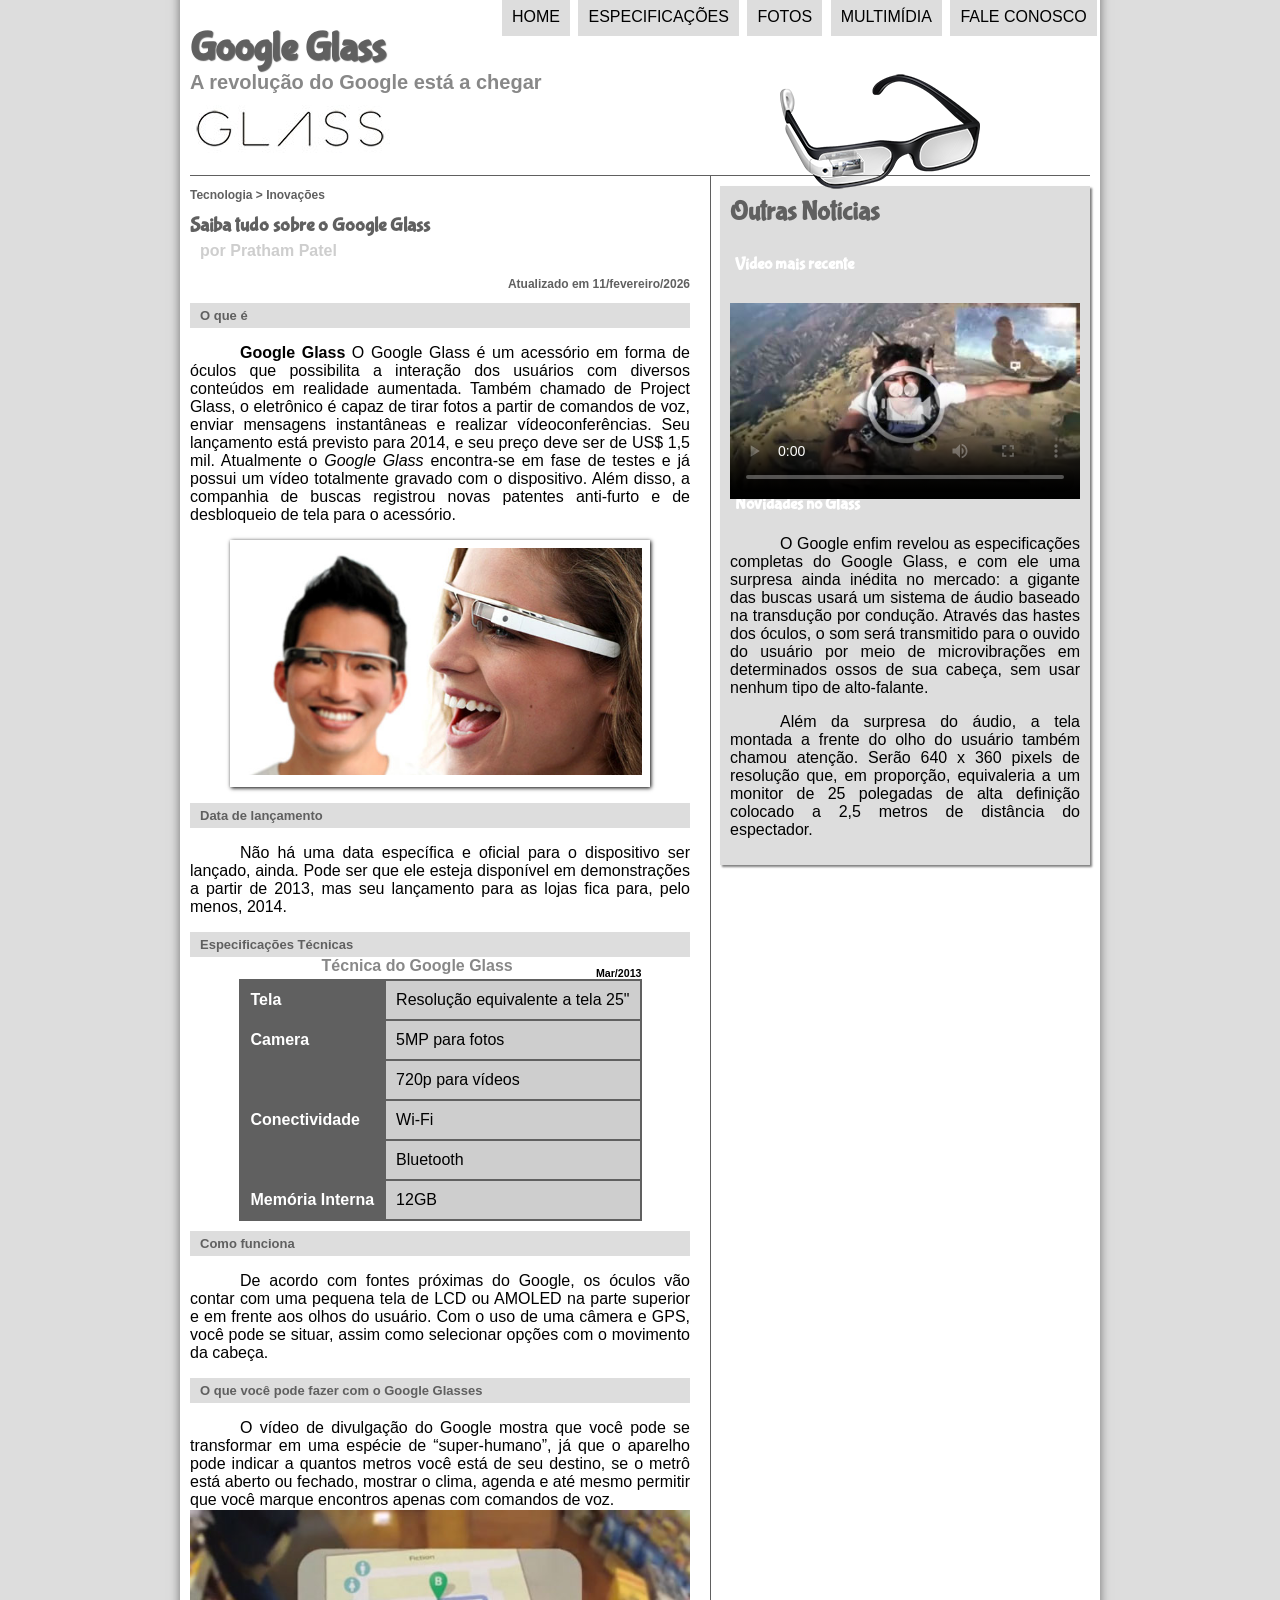
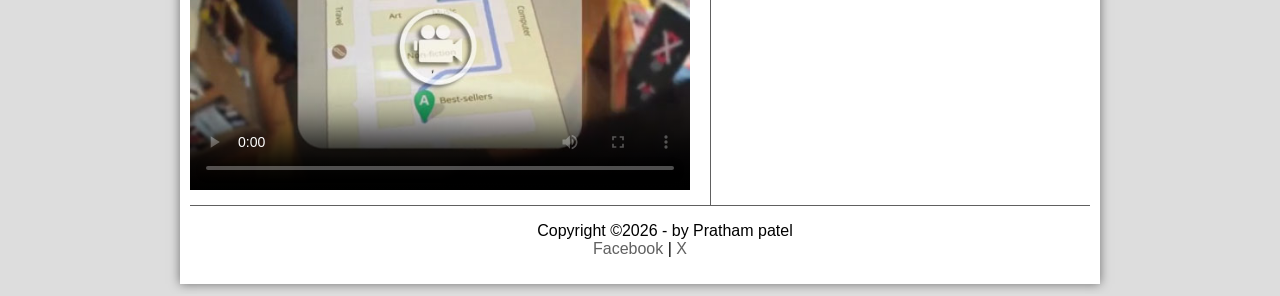
<file: index.html>
<!DOCTYPE html>
<html lang="pt">
<head>
    <meta charset="UTF-8">
    <meta name="viewport" content="width=device-width, initial-scale=1.0">
    <title>Tudo sobre Google Glass</title>
    <link rel="stylesheet" href="_css/estilo.css">
</head>
<script language="javascript" src="_javascript/funcoes.js"></script>

<body>
    <div id="interface">
        <header id="cabecalho">
            <hgroup>
            <h1>Google Glass</h1>
            <h2>A revolução do Google está a chegar<h2>
            </hgroup>
            <img id="icone" src="_imagens/glass-oculos-preto-peq.png" alt="">
            <nav id="menu">
               <h1>Menu Principal</h1>
                <ul>
                    <li onmouseover="mudafoto('_imagens/home.png')" onmouseout="mudafoto('_imagens/glass-oculos-preto-peq.png')"><a href="index.html">Home</a> </li>
                    <li onmouseover="mudafoto('_imagens/especificacoes.png')" onmouseout="mudafoto('_imagens/glass-oculos-preto-peq.png')"><a href="specs.html">Especificações</a></li>
                    <li onmouseover="mudafoto('_imagens/fotos.png')" onmouseout="mudafoto('_imagens/glass-oculos-preto-peq.png')"><a href="fotos.html">Fotos</li>
                    <li onmouseover="mudafoto('_imagens/multimidia.png')" onmouseout="mudafoto('_imagens/glass-oculos-preto-peq.png')"><a href="multimidia.html"></a>Multimídia</li>
                    <li onmouseover="mudafoto('_imagens/contato.png')" onmouseout="mudafoto('_imagens/glass-oculos-preto-peq.png')"><a href="fale-conosco.html"></a>Fale conosco</li>
                </ul>
            </nav>
        </header>
        <section id="corpo">
            <article id="noticia_principal">    
                <header id="cabecalho-artigo">
                    <hgroup>
                        <h3>Tecnologia > Inovações</h3>
                        <h1>Saiba tudo sobre o Google Glass</h1>
                        <h2>por Pratham Patel </h2>
                        <h3 class="direito">Atualizado em 11/fevereiro/2026</h3>
                    </hgroup>
                </header>
            <h2> O que é </h2>
            <p> <span style="font-weight: 900;"> Google Glass</span> O Google Glass é um acessório em forma de óculos que possibilita a interação dos usuários com diversos conteúdos em realidade aumentada. Também chamado de <a href="http://www.google.com/glass/photography/" target="_blank"></a> Project Glass, o eletrônico é capaz de tirar fotos a partir de comandos de voz, enviar mensagens instantâneas e realizar vídeoconferências. Seu lançamento está previsto para 2014, e seu preço deve ser de US$ 1,5 mil. Atualmente o <em>Google Glass       </em>encontra-se em fase de testes e já possui um vídeo totalmente gravado com o dispositivo. Além disso, a companhia de buscas registrou novas patentes anti-furto e de desbloqueio de tela para o acessório.</p>
                <figure class="foto-legenda">
                    <img src="_imagens/glass-quadro-homem-mulher.jpg" alt="">
                    <figcaption>
                        <h3>Google Glass</h3>
                        <p> Uma nova maneira de ver o mundo</p>
                    </figcaption>
            </figure>    
            <h2> Data de lançamento </h2>
            <p>Não há uma data específica e oficial para o dispositivo ser lançado, ainda. Pode ser que ele esteja disponível em demonstrações a partir de 2013, mas seu lançamento para as lojas fica para, pelo menos, 2014.</p>

            <h2>Especificações Técnicas</h2>
            <table id="tabela_espec"> 
                <caption> Técnica do Google Glass <span>Mar/2013</span></caption>
                <tr><td class="ce">Tela</td><td class="cd">Resolução equivalente a tela 25"</td></tr>
                <tr><td rowspan="2" class="ce">Camera</td><td class="cd">5MP para fotos</td></tr>
                <tr><td class="cd">720p para vídeos</td></tr>
                <tr><td rowspan="2" class="ce">Conectividade</td><td class="cd">Wi-Fi</td></tr>
                <tr><td class="cd">Bluetooth</td></tr>
                <tr><td class="ce">Memória Interna</td><td class="cd">12GB</td></tr>
            </table>

            <h2>Como funciona</h2>
            <p>De acordo com fontes próximas do Google, os óculos vão contar com uma pequena tela de LCD ou AMOLED na parte superior e em frente aos olhos do usuário. Com o uso de uma câmera e GPS, você pode se situar, assim como selecionar opções com o movimento da cabeça.</p>

            <h2>O que você pode fazer com o Google Glasses</h2>
            <p>O vídeo de divulgação do Google mostra que você pode se transformar em uma espécie de “super-humano”, já que o aparelho pode indicar a quantos metros você está de seu destino, se o metrô está aberto ou fechado, mostrar o clima, agenda e até mesmo permitir que você marque encontros apenas com comandos de voz.</p>
            
            <video poster="_imagens/video-mini01.jpg" controls="controls" id="video1">
                <source scr="_media/how-it-feels.mp4" type="video/mp4">
            </video>
            </article>
        </section>
        <aside id="lateral">
            <h1>Outras Notícias</h1>
            <h2>Vídeo mais recente</h2>

            <video controls="controls" id="video2" poster="_imagens/video-mini02.jpg">
                <source scr="_media/one-day.mp4" type="video/mp4"> 
            </video>

            <h2>Novidades no Glass</h2>
            <p>O Google enfim revelou as especificações completas do Google Glass, e com ele uma surpresa ainda inédita no mercado: a gigante das buscas usará um sistema de áudio baseado na transdução por condução. Através das hastes dos óculos, o som será transmitido para o ouvido do usuário por meio de microvibrações em determinados ossos de sua cabeça, sem usar nenhum tipo de alto-falante.</p>

            <p>Além da surpresa do áudio, a tela montada a frente do olho do usuário também chamou atenção. Serão 640 x 360 pixels de resolução que, em proporção, equivaleria a um monitor de 25 polegadas de alta definição colocado a 2,5 metros de distância do espectador.</p>
        </aside>
        
        <footer id="rodape">
            <p> Copyright &copy;2026 - by Pratham patel <br>
            <a href="https://facebook.com"> Facebook</a> |  <a href="https://x.com">X</a>
            </p>
        </footer>
    </div>
</body>
</html>
</file>
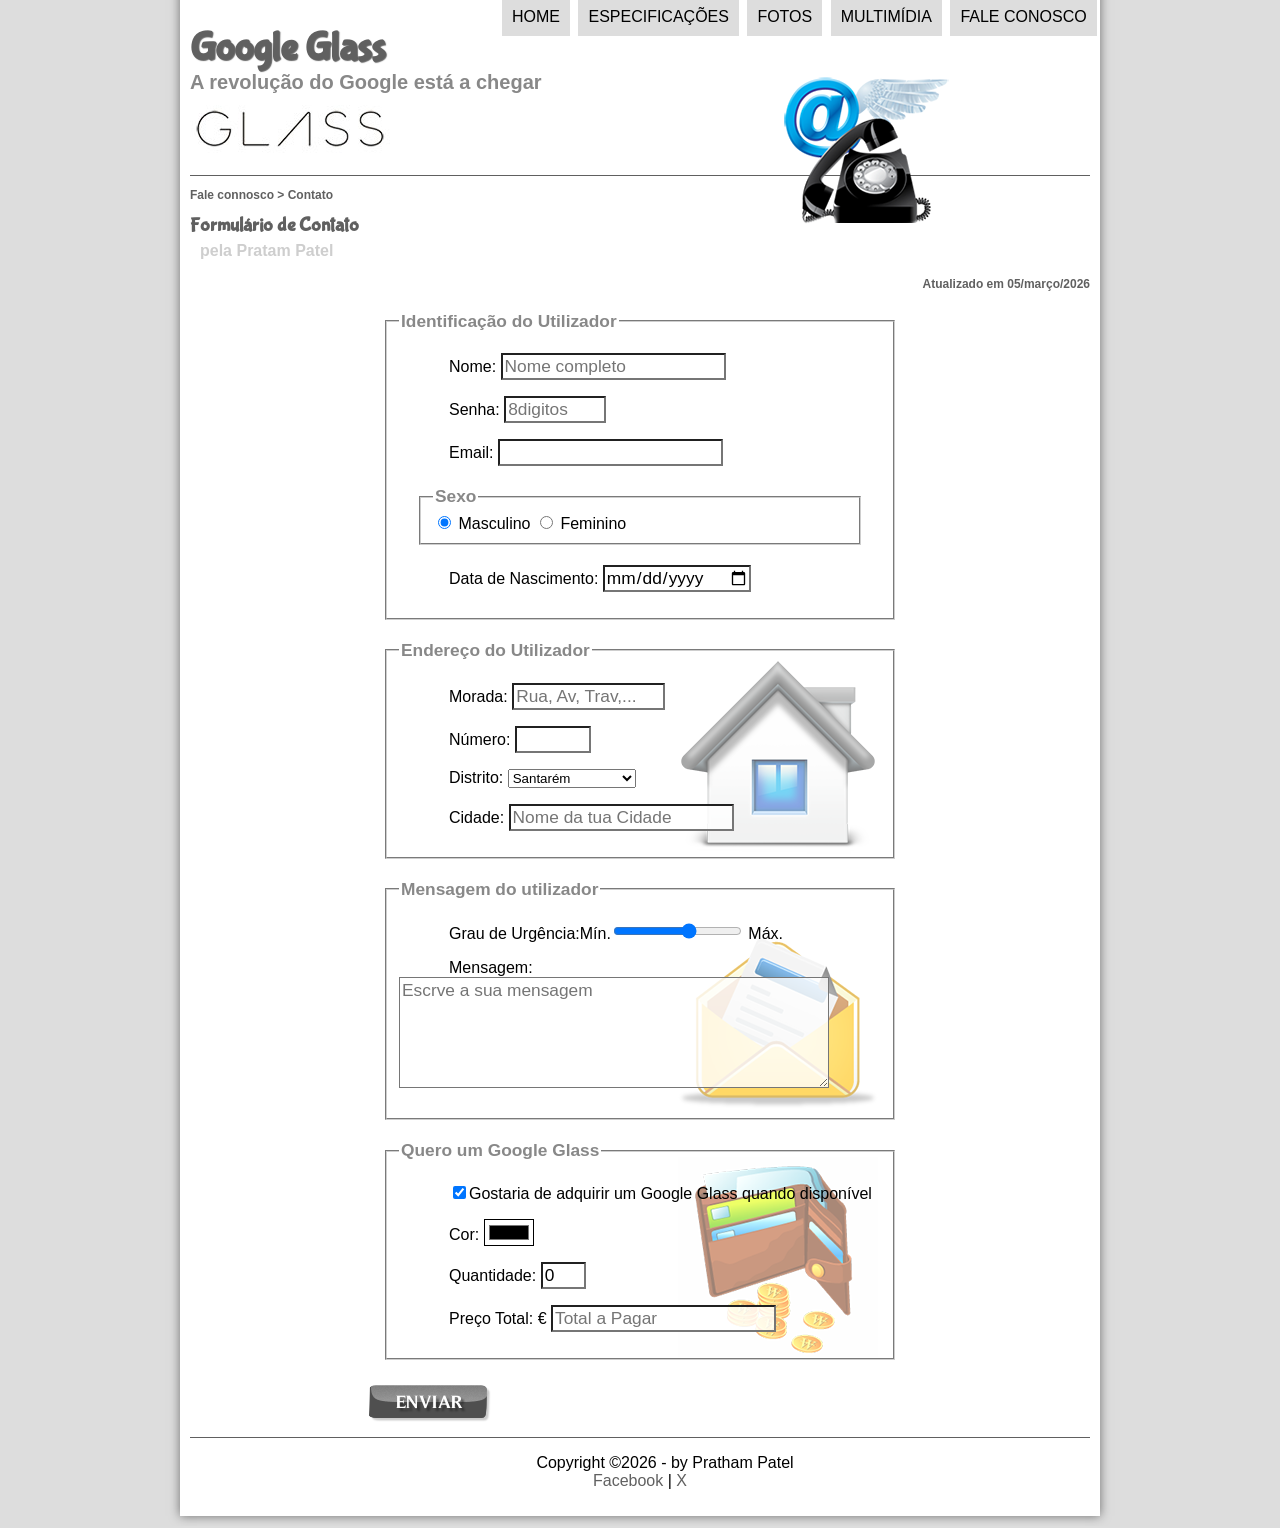
<file: fale-conosco.html>
<!DOCTYPE html>
<html lang="pt">
<head>
    <meta charset="UTF-8">
    <meta name="viewport" content="width=device-width, initial-scale=1.0">
    <title>Fale Connosco</title>
    <link rel="stylesheet" href="_css/estilo.css">
    <link rel="stylesheet" href="_css/form.css">
   
</head>
<script language="javascript" src="_javascript/funcoes.js"></script>
<script>
    function calc_total() {
        var qtd = parsInt(document.getElementById('iQtd').value);
        tot = qtd * 250;
        document.getElementById('iTot').value = tot;
    }
</script>
<body>
    <div id="interface">
         <header id="cabecalho">
             <hgroup>
                  <h1>Google Glass</h1>
                  <h2>A revolução do Google está a chegar</h2>
             </hgroup>
             <img id="icone" src="_imagens/contato.png" alt="">
              <nav id="menu">
                  <h1>Menu Principal</h1>
                  <ul>
                      <li onmouseover="mudafoto('_imagens/home.png')" onmouseout="mudafoto('_imagens/contato.png')"> <a href="index.html">Home</a></li>
                      <li onmouseover="mudafoto('_imagens/especificacoes.png')" onmouseout="mudafoto('_imagens/contato.png')"> <a href="specs.html">Especificações</a></li>
                      <li onmouseover="mudafoto('_imagens/fotos.png')" onmouseout="mudafoto('_imagens/contato.png')"> <a href="fotos.html">Fotos</a></li>
                      <li onmouseover="mudafoto('_imagens/multimidia.png')" onmouseout="mudafoto('_imagens/contato.png')"> <a href="multimidia.html">Multimídia</a></li>
                      <li onmouseover="mudafoto('_imagens/contato.png')" onmouseout="mudafoto('_imagens/contato.png')"> <a href="fale-conosco.html">Fale conosco</a></li>
                  </ul>
              </nav>
 
           </header>
           <section id="corpo-full">
               <article id="noticia_principal">
                    <header id="cabecalho-artigo">
                        <hgroup>
                            <h3>Fale connosco > Contato</h3>
                            <h1>Formulário de Contato</h1>
                            <h2>pela Pratam Patel</h2>
                            <h3 class="direito">Atualizado em 05/março/2026</h3>
                        </hgroup>
                    </header>
 
                    <form method="post" id="fContato" action="malito:micah365diasgmail.com" oninput="calc_total();">
                        <fieldset id="utilizador">
                            <legend>Identificação do Utilizador</legend>
                            <p><label for="inome">Nome: </label> <input type="text" name="tNome" id="iNome" size="20" maxlength="30" placeholder="Nome completo"></p>
                            <p><label for="isenha">Senha: </label> <input type="password" name="tSenha" id="iSenha" size="8" maxlength="8" placeholder="8digitos"></p>
                            <p><label for="iEmail">Email: </label> <input type="email" name="tEmail" id="iEmail" size="20" maxlength="40"></p>
                            <fieldset id="isexo">
                                <legend>Sexo</legend>
                                    <input type="radio" name="tSexo" id="iMasc" checked/> <label for="iMasc">Masculino</label>
                                    <input type="radio" name="tSexo" id="iFem" /> <label for="iFem">Feminino</label>
                            </fieldset>
                            <p>Data de Nascimento: <input type="date" name="tData" id="iData"></p>
                        </fieldset>
                   
                        <fieldset id="iEndereco">
                            <legend>Endereço do Utilizador</legend>
                                 <p><label for="iRua">Morada: </label> <input type="text" name="tRua" id="iRua" size="13" maxlength="80" placeholder="Rua, Av, Trav,..."></p>
                                 <p><label for="iNum">Número: </label><input type="number" name="tNum" id="iNum" min="0" max="9999"></p>
                                 <p><label for="iDist">Distrito: </label><select name="tDist" id="iDist">
                                    <optgroup label="Região Centro">
                                        <option value="Avr">Aveiro</option>
                                        <option value="Grd">Guarda</option>
                                        <option value="Cbr">Coimbra</option>
                                        <option value="CB">Castelo Branco</option>
                                        <option value="Lra">Leiria</option>
                                    </optgroup>
                                    <optgroup label="Região de Lisboa e Vale do Tejo">
                                        <option value="Lba">Lisboa</option>
                                        <option value="Str" selected>Santarém</option>
                                        <option value="Stb">Setúbal</option>
                                    </optgroup>
                                 </select></p>
                                 <p><label for="iCid">Cidade: </label> <input type="text" name="tCid" id="iCid" maxLength="40" size="20" placeholder="Nome da tua Cidade" list="cidades"></p>
                                 <datalist id="cidades">
                                    <option value="Almeirim"></option>
                                    <option value="Fazendas de Almeirim"></option>
                                    <option value="Benfica do Ribatejo"></option>
                                    <option value="Raposa"></option>
                                    <option value="Alpiarça"></option>
                                 </datalist>
                            </fieldset>
                            <fieldset id="iMensagem">
                                <legend>Mensagem do utilizador</legend>
                                <p><label for="iUrge">Grau de Urgência:</label>Mín.<input type="range" name="tUrg" min="0" max="10" step="2"> Máx.</p>
 
                                <p><label for="iMsg">Mensagem:</label><textarea name="tMsg" id="iMsg" cols="40" rows="5" placeholder="Escrve a sua mensagem"></textarea></p>
                            </fieldset>
                            <fieldset id="iPedido">
                                <legend>Quero um Google Glass</legend>
                                <p><input type="checkbox" name="tPed" id="iPed" checked><label for="iPed">Gostaria de adquirir um Google Glass quando disponível</label></p>
                                <p><label for="iCor">Cor: </label><input type="color" name="tCor" id="iCor" id="iCor" value="0000FF"></p>
                                <p><label for="iQtd">Quantidade: </label><input type="number" name="tQtd" id="iQtd" min="0" max="5" value="0"></p>
                                <p><label for="iTot">Preço Total: € </label><input type="text" name="tTot" id="iTot" placeholder="Total a Pagar" readonly></p>
                            </fieldset>
                            <input type="image" name="tEnviar" src="_imagens/botao-enviar.png">
                    </form>
               </article>
           </section>
 
<footer id="rodape">
            <p>Copyright &copy;2026 - by Pratham Patel <br>
            <a href="https://facebook.com">Facebook</a> | <a href="https://x.com">X</a></p>
           
        </footer>
    </div>
</body>
</html>
</file>
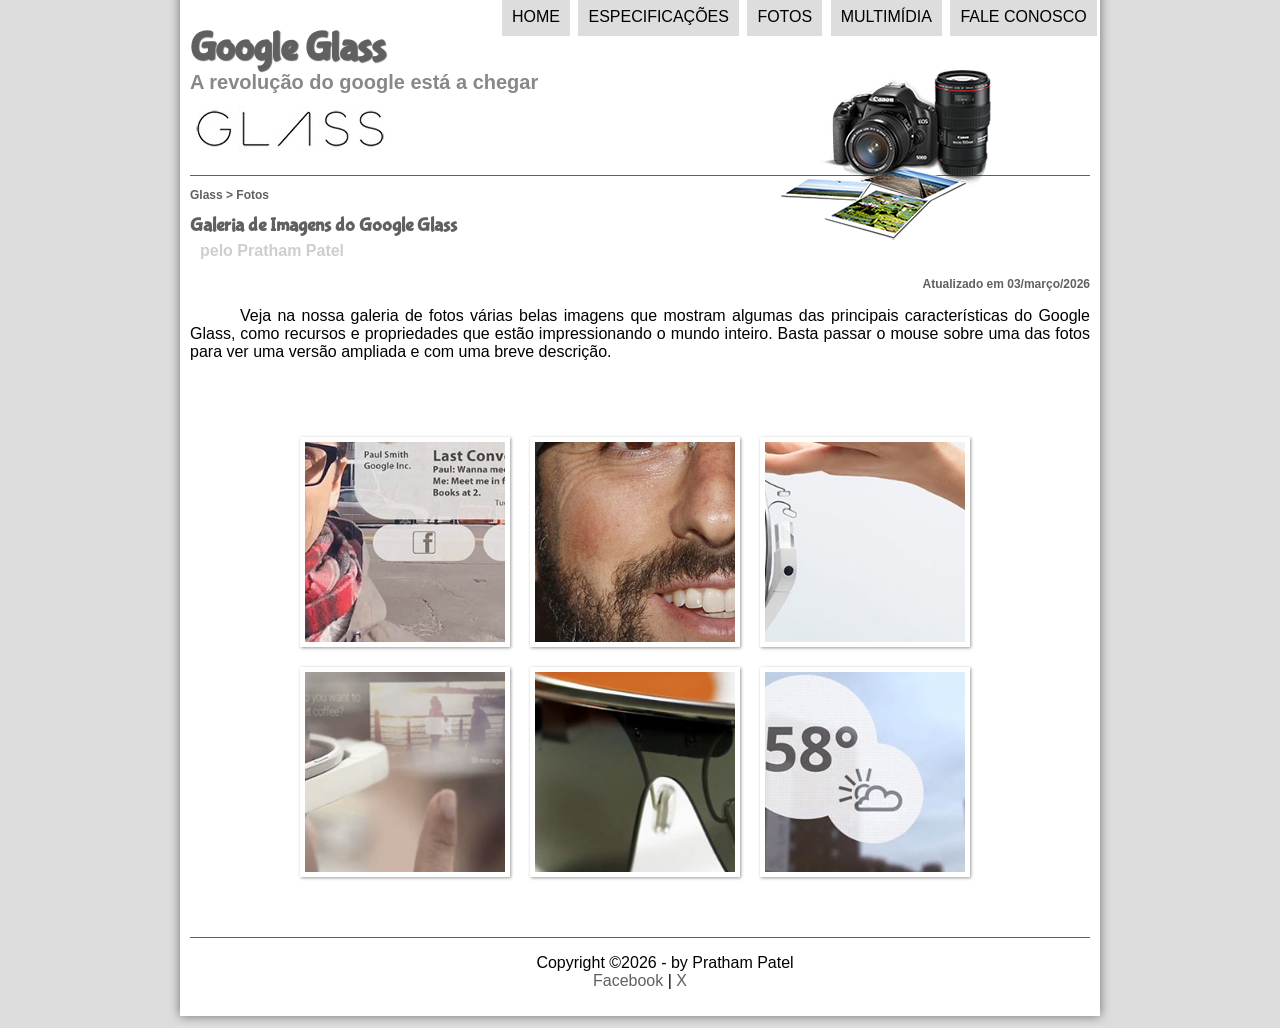
<file: fotos.html>
<!DOCTYPE html>
<html lang="pt">
<head>
    <meta charset="UTF-8">
    <meta name="viewport" content="width=device-width, initial-scale=1.0">
    <title>Fotos</title>
    <link rel="stylesheet" href="_css/estilo.css">
    <link rel="stylesheet" href="_css/fotos.css">
</head>
<script language="javascript" src="_javascript/funcoes.js"></script>
<body>
    <div id="interface">
         <header id="cabecalho">
             <hgroup>
                  <h1>Google Glass</h1>
                  <h2>A revolução do google está a chegar</h2>
             </hgroup>
             <img id="icone" src="_imagens/fotos.png" alt="">
              <nav id="menu">
                  <h1>Menu Principal</h1>
                  <ul>
                      <li onmouseover="mudafoto('_imagens/home.png')" onmouseout="mudafoto('_imagens/glass-oculos-preto-peq.png')"> <a href="index.html">Home</a></li>
                      <li onmouseover="mudafoto('_imagens/especificacoes.png')" onmouseout="mudafoto('_imagens/glass-oculos-preto-peq.png')"> <a href="specs.html">Especificações</a></li>
                      <li onmouseover="mudafoto('_imagens/fotos.png')" onmouseout="mudafoto('_imagens/glass-oculos-preto-peq.png')"> <a href="fotos.html">Fotos</a></li>
                      <li onmouseover="mudafoto('_imagens/multimidia.png')" onmouseout="mudafoto('_imagens/glass-oculos-preto-peq.png')"> <a href="multimidia.html">Multimídia</a></li>
                      <li onmouseover="mudafoto('_imagens/contato.png')" onmouseout="mudafoto('_imagens/glass-oculos-preto-peq.png')"> <a href="fale-conosco.html">Fale conosco</a></li>
                  </ul>
              </nav>
 
           </header>
           <section id="corpo-full">
               <article id="noticia_principal">
                    <header id="cabecalho-artigo">
                        <hgroup>
                            <h3>Glass > Fotos</h3>
                            <h1>Galeria de Imagens do Google Glass</h1>
                            <h2>pelo Pratham Patel</h2>
                            <h3 class="direito">Atualizado em 03/março/2026</h3>
                        </hgroup>
                    </header>
                   
                    <p>Veja na nossa galeria de fotos várias belas imagens que mostram algumas das principais características do Google Glass, como recursos e propriedades que estão impressionando o mundo inteiro. Basta passar o mouse sobre uma das fotos para ver uma versão ampliada e com uma breve descrição.</p>
 
                    <ul id="album-fotos">
                        <li id="foto01"><span>- Agenda e lembretes</span></li>
                        <li id="foto02"><span>- Sergey Brin usando o Glass</span></li>
                        <li id="foto03"><span>- Leve e compacto</span></li>
                        <li id="foto04"><span>- Sensação de uma tela de 50"</span></li>
                        <li id="foto05"><span>- Vários tipos de lente</span></li>
                        <li id="foto06"><span>- Informações importantes</span></li>
                        </ul>
                    </article>
           </section>
           <footer id="rodape">
                <p>Copyright &copy;2026 - by Pratham Patel <br>
                <a href="https://facebook.com">Facebook</a> | <a href="https://x.com">X</a></p>
                </footer>
            </div>
</body>
</html>
</file>
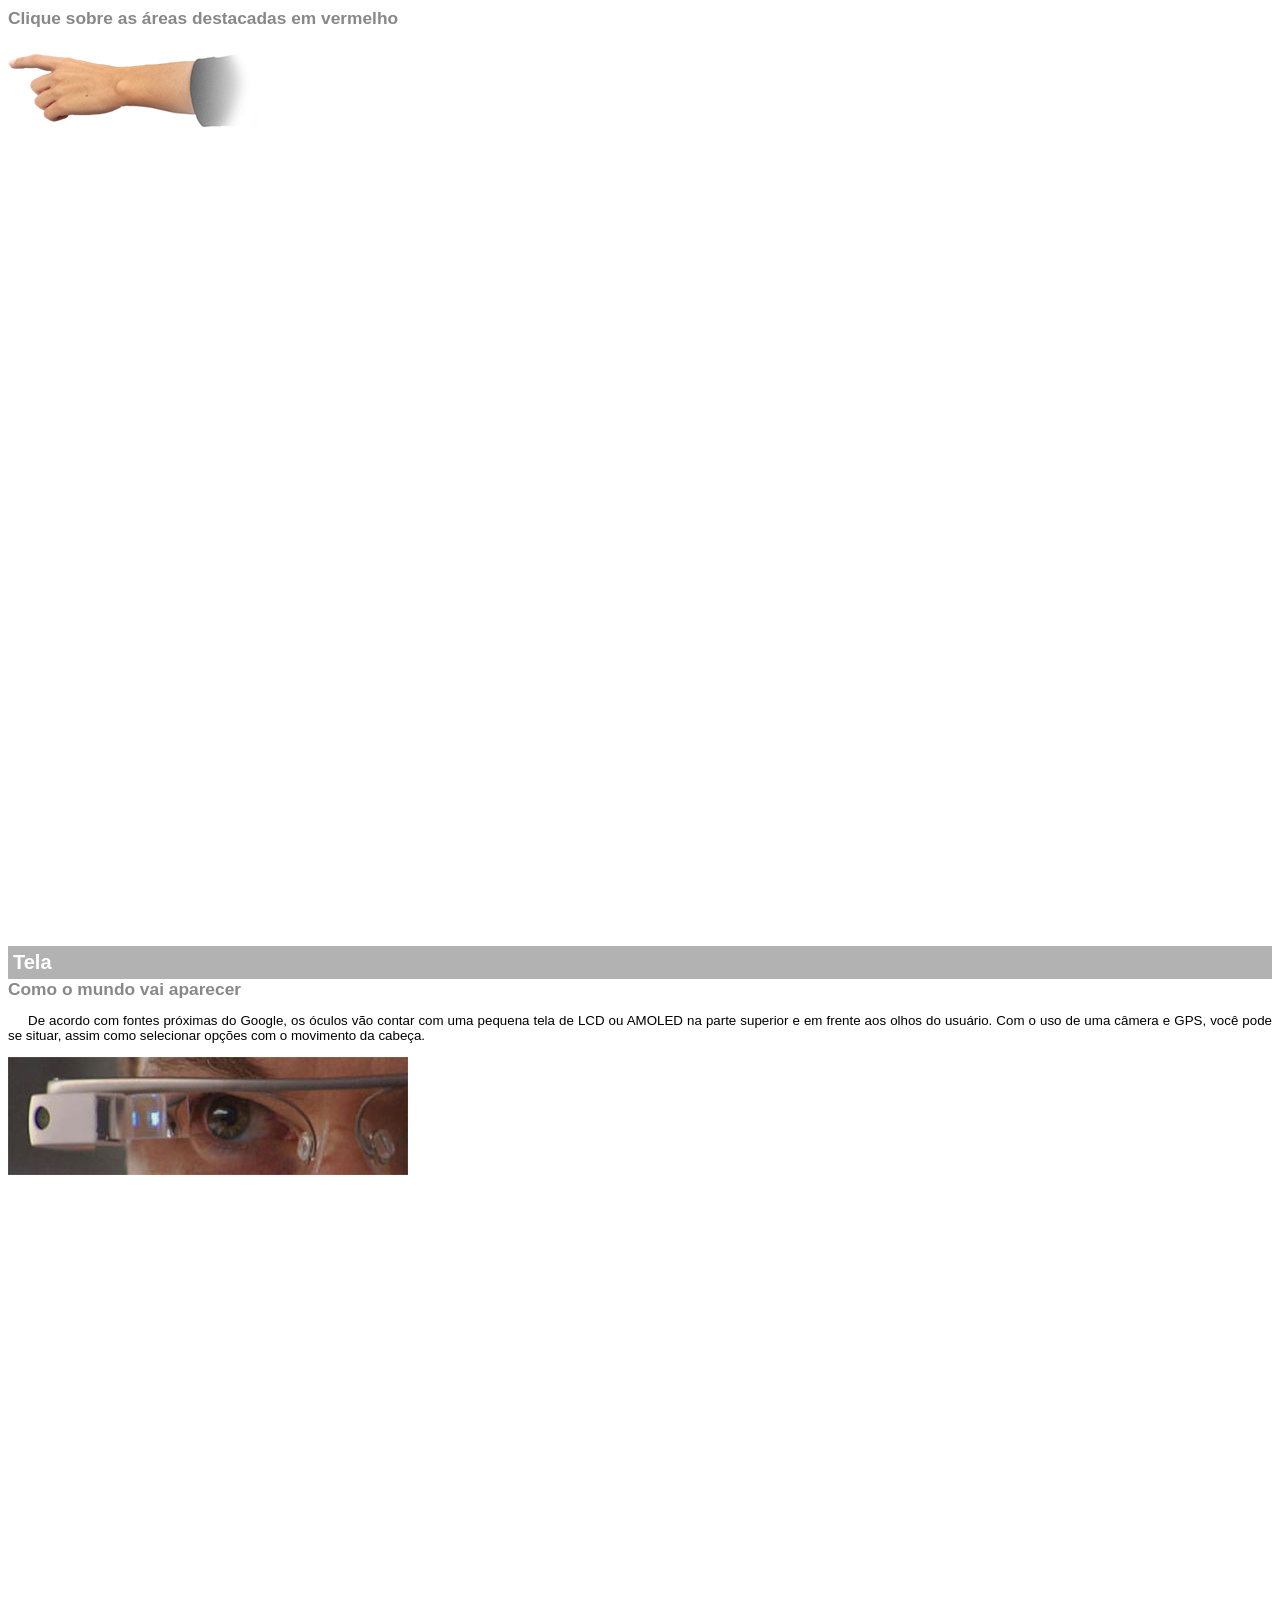
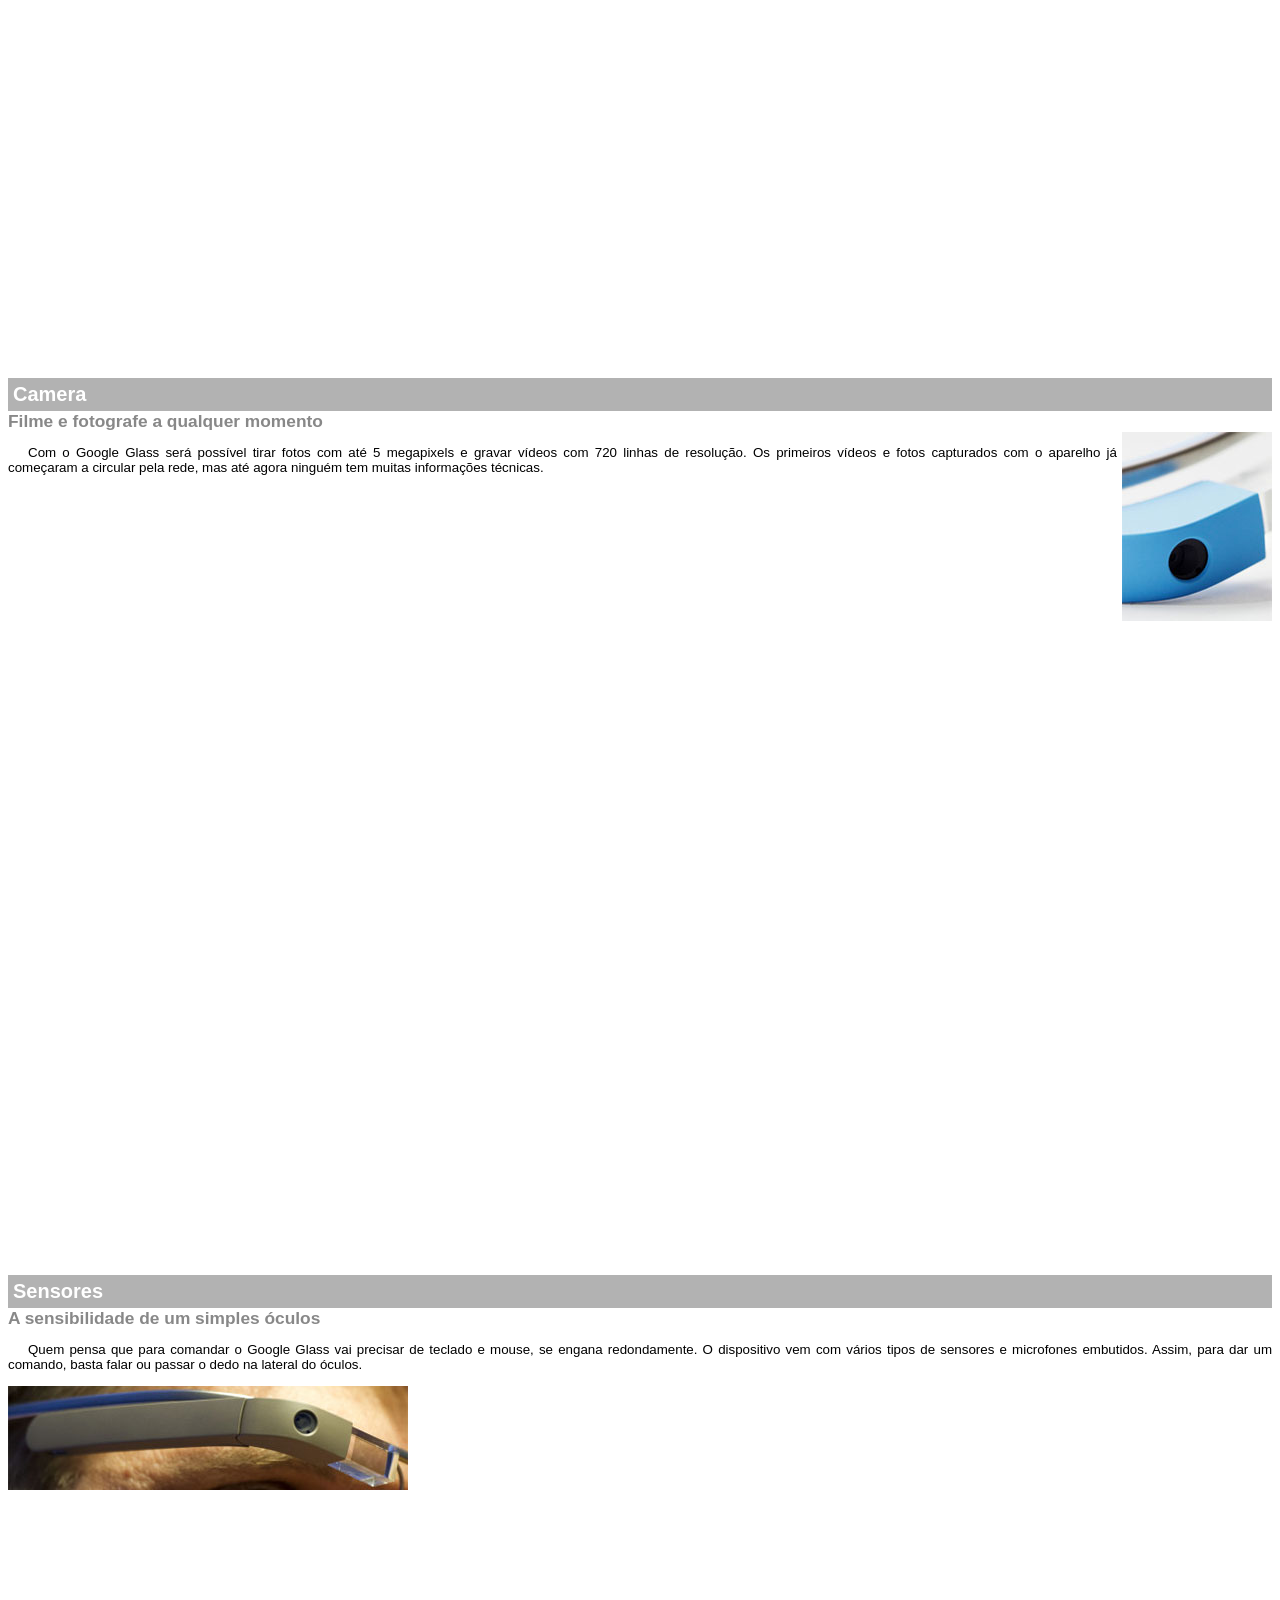
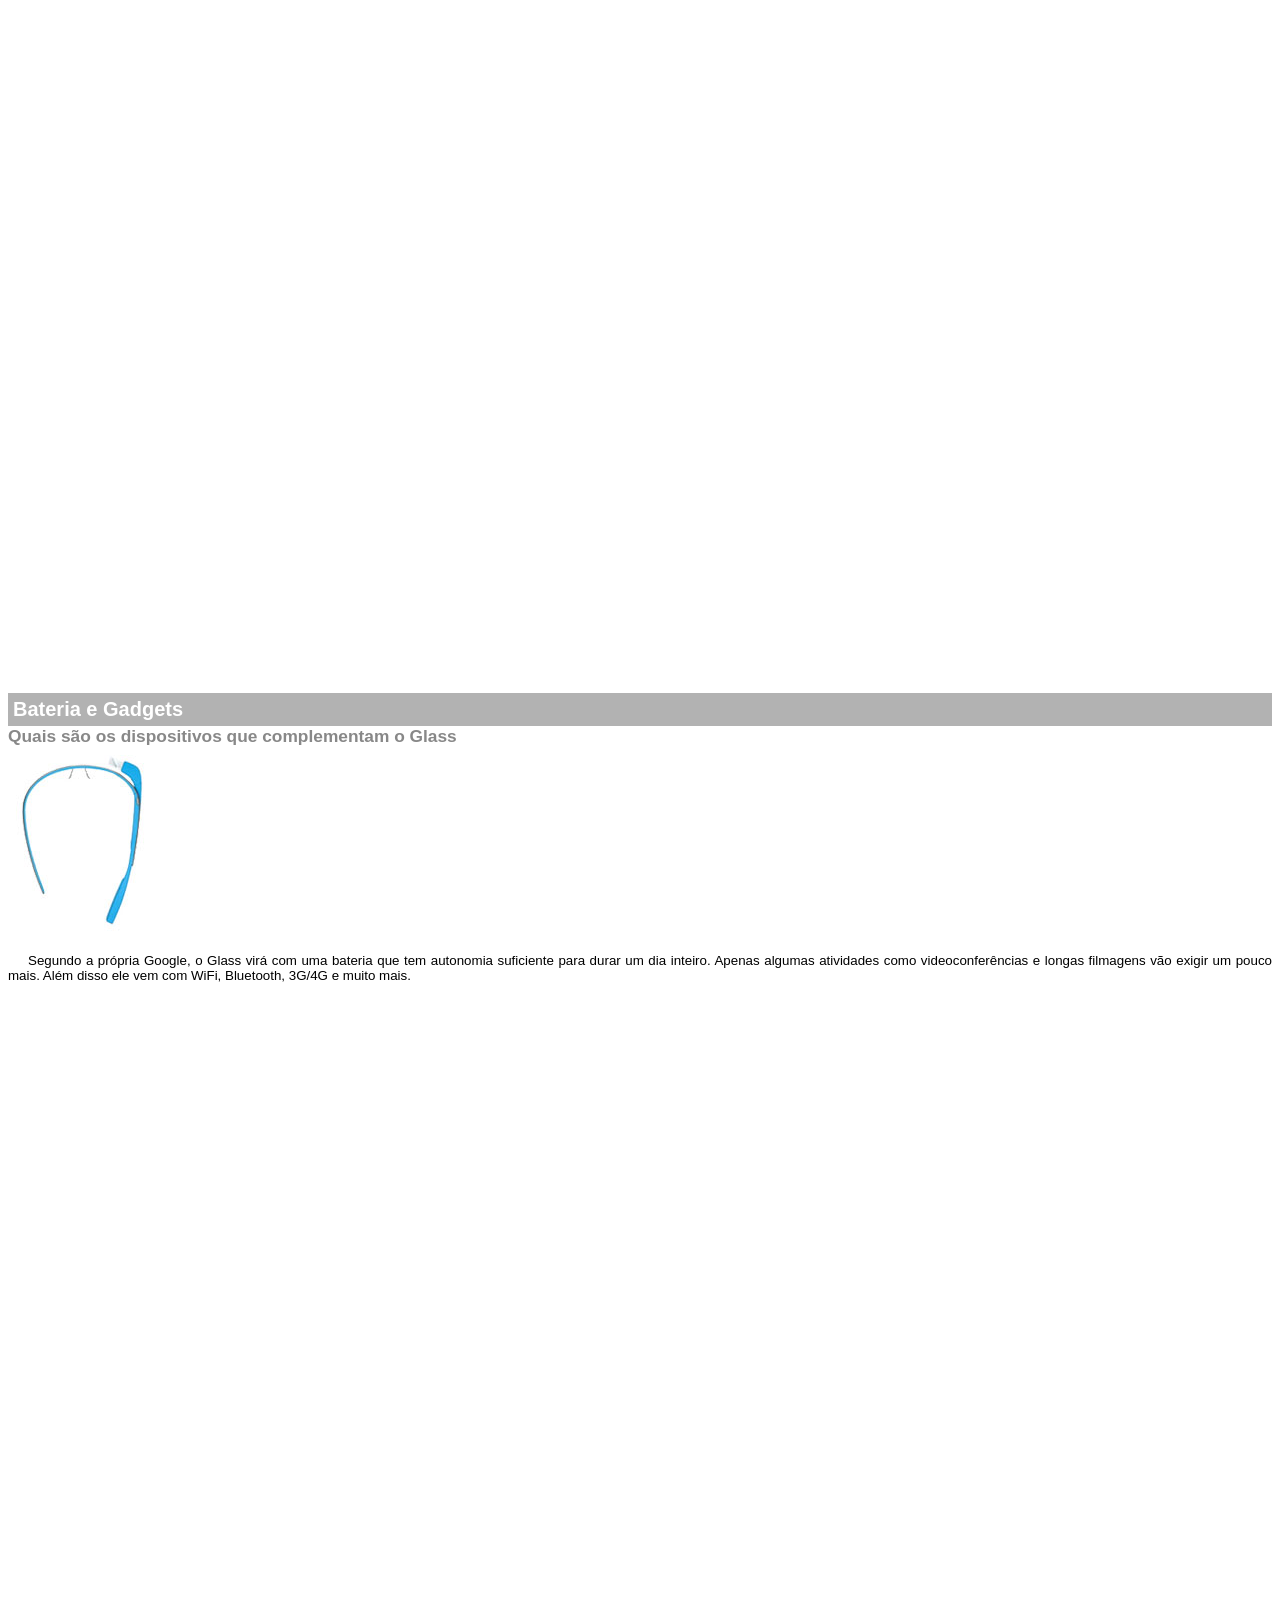
<file: google-glass.html>
<!DOCTYPE html>
<html lang="pt">
<head>
    <meta charset="UTF-8">
    <meta name="viewport" content="width=device-width, initial-scale=1.0">
    <title>Informações sobre Goggle Glass</title>
    <style>
        body {
            font-family: Arial, Helvetica, sans-serif;
            font-size: 10pt;            
        }

        p {
            text-align: justify;
            text-indent: 20px;
        }

        article h1{
            font-size: 15pt;
            color: white;
            background-color: rgba(0, 0, 0, 0.3);
            padding: 5px;
            margin: 0px;
        }

        article h2{
            font-size: 13pt;
            color: #888888;
            margin: 0px;
        }

        article {
            margin-bottom: 800px;
        }

        img.img-dir{
            display: block;
            float: right;
            margin-left: 5px;
        }
    </style>
</head>
<body>
    <article id="topo">
        <header>
            <h2>Clique sobre as áreas destacadas em vermelho</h2>
        </header>
        <img src="_imagens/mao.png" alt="Mão a apontar para a esquerda">
    </article>

    <article id="tela">
        <header>
            <h1>Tela</h1>
            <h2>Como o mundo vai aparecer</h2>
        </header>

        <p>De acordo com fontes próximas do Google, os óculos vão contar com uma pequena tela de LCD ou AMOLED na parte superior e em frente aos olhos do usuário. Com o uso de uma câmera e GPS, você pode se situar, assim como selecionar opções com o movimento da cabeça.</p>
        <img src="_imagens/det-tela.jpg" alt="Tela do Goggle Glass">           
    </article>

    <article id="camera">
        <header>
            <h1>Camera</h1>
            <h2>Filme e fotografe a qualquer momento</h2>
        </header>
            <img src="_imagens/det-camera.jpg" class="img-dir" alt="Camera do Goggle Glass">
            <p>Com o Google Glass será possível tirar fotos com até 5 megapixels e gravar vídeos com 720 linhas de resolução. Os primeiros vídeos e fotos capturados com o aparelho já começaram a circular pela rede, mas até agora ninguém tem muitas informações técnicas.</p>
    </article>
        
    <article id="sensores">
        <header>
            <h1>Sensores</h1>
            <h2>A sensibilidade de um simples óculos</h2>
        </header>
            <p>Quem pensa que para comandar o Google Glass vai precisar de teclado e mouse, se engana redondamente. O dispositivo vem com vários tipos de sensores e microfones embutidos. Assim, para dar um comando, basta falar ou passar o dedo na lateral do óculos.</p>
            <img src="_imagens/det-touch.jpg" alt="Sensores Goggle Glass">
    </article>

    <article id=gadgets>
        <header>
            <h1>Bateria e Gadgets</h1>
            <h2> Quais são os dispositivos que complementam o Glass</h2>
        </header>
            <img src="_imagens/det-bateria.jpg" alt="Bateria e Gadgets do Google glass">
            <p>Segundo a própria Google, o Glass virá com uma bateria que tem autonomia suficiente para durar um dia inteiro. Apenas algumas atividades como videoconferências e longas filmagens vão exigir um pouco mais. Além disso ele vem com WiFi, Bluetooth, 3G/4G e muito mais.</p>
    </article>
           
</body>
</html>
</file>
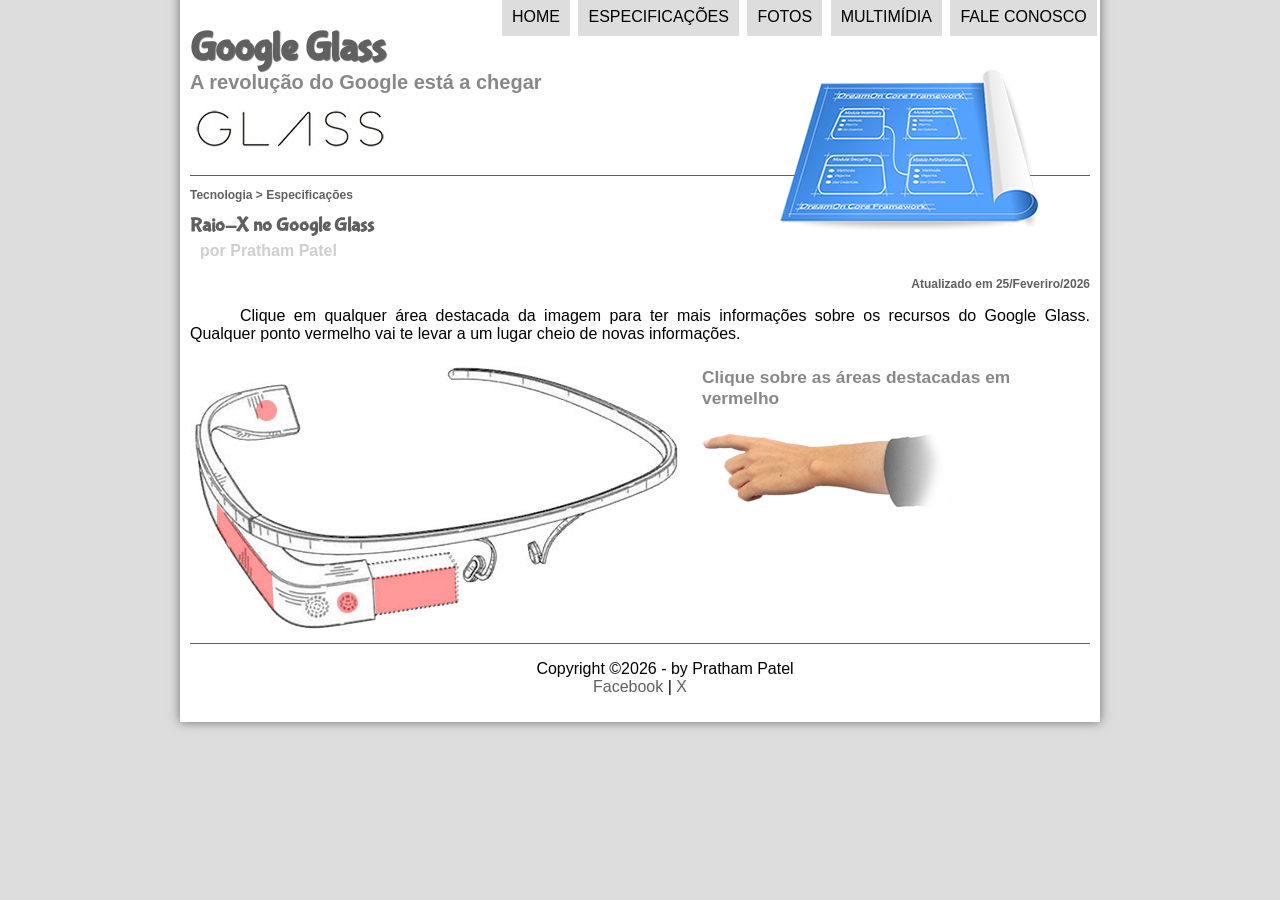
<file: specs.html>
<!DOCTYPE html>
<html lang="pt">
<head>
    <meta charset="UTF-8">
    <meta name="viewport" content="width=device-width, initial-scale=1.0">
    <title>Especificações</title>
    <link rel="stylesheet" href="_css/estilo.css">
    <link rel="stylesheet" href="_css/specs.css">
</head>
<script language="javascript" src="_javascript/funcoes.js"></script>
<body>
    <div id="interface">
        <header id="cabecalho">
            <hgroup>
                <h1>Google Glass</h1>
                <h2>A revolução do Google está a chegar<h2>
            </hgroup>
            <img id="icone" src="_imagens/especificacoes.png" alt="">
            <nav id="menu">
               <h1>Menu Principal</h1>
                <ul>
                    <li onmouseover="mudafoto('_imagens/home.png')" onmouseout="mudafoto('_imagens/glass-oculos-preto-peq.png')"><a href="index.html">Home</a> </li>
                    <li onmouseover="mudafoto('_imagens/especificacoes.png')" onmouseout="mudafoto('_imagens/glass-oculos-preto-peq.png')"><a href="specs.html">Especificações</a></li>
                    <li onmouseover="mudafoto('_imagens/fotos.png')" onmouseout="mudafoto('_imagens/glass-oculos-preto-peq.png')"><a href="fotos.html">Fotos</li>
                    <li onmouseover="mudafoto('_imagens/multimidia.png')" onmouseout="mudaFoto('_imagens/glass-oculos-preto-peq.png')"><a href="multimidia.html"></a>Multimídia</li>
                    <li onmouseover="mudaFoto('_imagens/fale conosco.png')" onmouseout="mudaFoto('_imagens/glass-oculos-preto-peq.png')"><a href="fale-conosco.html"></a>Fale conosco</li>
                </ul>
            </nav>
        </header>
        <section id="corpo-Full">
            <article id="noticia_principal">
                <header id="cabecalho-artigo">
                    <hgroup>
                        <h3>Tecnologia > Especificações</h3>
                        <h1>Raio-X no Google Glass</h1>
                        <h2>por Pratham Patel</h2>
                        <h3 class="direito">Atualizado em 25/Feveriro/2026</h3>
                    <hgroup>
                </header>
            
                <p> Clique em qualquer área destacada da imagem para ter mais informações sobre os recursos do Google Glass. Qualquer ponto vermelho vai te levar a um lugar cheio de novas informações.</p>               
            
                <section id="conteudo">
                    <img src="_imagens/glass-esquema-marcado.jpg" usemap="#meumapa" alt="">
                    <map name="meumapa">
                        <area shape="rect" coords="179,202,270,260" href="google-glass.html#tela" target="janela" alt="">
                        <area shape="circle" coords="158,243,12" href="google-glass.html#camera" target="janela" alt="">
                        <area shape="rect" coords="28,143,83,216,84,27,169" href="google-glass.html#sensores" target="janela" alt="">
                        <area shape="circle" coords="76,52,12" href="google-glass.html#gadgets" target="janela" alt="">
                    </map>
                    <iframe src="google-glass.html" name="janela" id="frame-spec"></iframe>
                </section>
            </article>

        <footer id="rodape">
            <p>Copyright &copy;2026 - by Pratham Patel <br>
            <a href=https://Facebook.com>Facebook</a> | <a href=https://x.com>X</a></p>
        </footer>
    </div>
</body>
</html>
</file>
<file: _css/estilo.css>
@charset "UTF-8";

@import url("https://fonte.gooleapis.com/css2?Family=Titillium+Web&display=swap");

@font-face {
    font-family:'Fontelogo';
    src: url(../_fonts/bubblegum-sans-regular.otf);
}

body {
    font-family:Arial,sans-serif;
    background-color: #dddddd;
    color: black;
}

div#interface {
    width: 900px;
    background-color: white;
    margin: -20px auto 10px auto;
    box-shadow: 0px 0px 10px rgba(0, 0, 0, 0.5);
    padding: 10px;
}

p {
    text-align: justify;
    text-indent: 50px;
}

a {
    color: #606060;
    text-decoration: none;
}

a:hover {
    text-decoration: underline
}

header#cabecalho img#icone {
    position: absolute;
    left: 780px;
    top: 70px;
}

header#cabecalho {
    height: 150px;
    border-bottom: 1px #606060 solid;
    background: url("../_imagens/glass-logo-peq.jpg") no-repeat 0px 80px;
}

header#cabecalho h1 {
    font-family: 'FonteLogo', Helvetica, sans-serif;
    font-size: 30pt;
    color: #606060;
    text-shadow: 1px 1px 1px rgba(0, 0, 0, 0.6);
    margin-bottom: 0px;
    padding: 0px;
}

header#cabecalho h2 {
    font-family: 'Titillium Web', sans-serif;
    font-size: 15pt;
    color: #888888;
    margin-top: 0px;
    padding: 0px;  
}

figure.foto-legenda {
    position: relative;
    border: 8px solid white;
    box-shadow: 1px 1px 4px black;
}

figure.foto-legenda img {
    width: 100%;
    height: 100%;
}

figure.foto-legenda figcaption {
    opacity: 0;
    position: absolute;
    top: 0px;
    width: 100%;
    height: 100%;
    background-color: rgba(0, 0, 0, 0.4);
    color: white;
    padding: 10px;
    box-sizing: border-box;
    transition: opacity 1s;
} 

nav#menu {
    display: block;
}

nav#menu ul {
    list-style: nome;
    text-transform: uppercase;
    position: absolute;
    top: -20px;
    left: 460px;
}

nav#menu h1 {
    display: none;
}

nav#menu a {
    color: black;
    text-decoration: none;
}

nav#menu:hover {
    color:white;
    text-decoration: underline;

} 
nav#menu li {
    display: inline-block;
    background-color: #dddddd;
    padding: 10px;
    margin: 2px;
    transition: background-color 1s;
}

nav#menu li:hover {
    background-color: #606060;
}

section#corpo {
    display: block;
    width: 500px;
    float: left;
    border-right: 1px #606060 solid;
    padding-right: 20px;
}

article#noticia_principal h2 {
    font-size: 13px;
    color: #606060;
    background-color: #dddddd;
    padding: 5px 0px 5px 10px;
    margin: 10px 0px 0px 0px;
}

header#cabecalho-artigo h1{
    font-family: 'FonteLogo', sans-serif;
    font-size: 20px;
    color: #606060;
    margin-bottom: 0px;
    margin-top: 0px;
}

.direito {
    text-align: right; 
}

header#cabecalho-artigo h2 {
    font-size: 12pt;
    color: #cecece;
    background-color: white;
    margin: 0px;
}

header#cabecalho-artigo h3 {
    font-size: 12px;
    color: #606060;  
}

table#tabela_espec {
    border: 1px solid #606060;
    border-spacing: 0px;
    margin-left: auto;
    margin-right: auto;
}

table#tabela_espec td {
    border: 1px solid #606060;
    padding: 10px;
    vertical-align: middle;
}

table#tabela_espec td.ce {
    color: white;
    background-color: #606060;
    vertical-align: top;
    font-weight: bold;
}

table#tabela_espec td.cd {
    background-color:#cecece;
}

table#tabela_espec caption {
    color: #888888;
    font-size: 15t;
    font-weight: bolder;
}

table#tabela_espec caption span {
    display: block;
    float: right;
    color: black;
    font-size: 8pt;
    margin-top: 10px;
}

video#video1 {
    display: block;
    position: relative;
    left: 0px;
    bottom: 15px;
    width: 500px;
    margin: auto;    
}

video#video2 {
    display: block;
    position: relative;
    left: 0px;
    top: 10px;
    width: 350px;
    margin: auto;
}

aside#lateral {
    display: block;
    width: 350px;
    float: right;
    background-color: #dddddd;
    padding: 10px;
    margin-top: 10px;
    box-shadow: 2px 2px 2px rgba(0, 0, 0, 0.5);
}

aside#lateral h1 {
    font-family:'FonteLogo', sans-serif ;
    font-size: 20pt;
    color: #606060;
    margin-top: 0px;
}

aside#lateral h2 {
    font-family:'FonteLogo', sans-serif ;
    font-size: 13pt;
    color: white;
    margin-top: 0px;
    padding: 5px;
}

footer#rodape {
    clear: both;
    border-top: 1px solid #606060;   
}

footer#rodape p {
    text-align: center;
}
</file>
<file: _css/form.css>
@charset "UTF-8";
 
form {
    width: 550px;
    margin:auto;
}
 
input, textarea {
    font-family: sans-serif;
    font-weight: normal;
    font-size: 13pt;
    background-color: rgba(255, 255, 255, 0.8);
}
 
input: hover, textarea:hover {
    background-color: #dddddd;
}
 
legend {
    color: #888888;
    font-weight: bold;
    font-size: 13pt;
    font-family: sans-serif;
}
 
fieldset {
    border-color: #cecece;
    margin: 20px;
}
 
fieldset#iSexo {
    width: 150px;
}
 
fieldset#iUtilizador {
    background: url("../_imagens/icone-contato.png") no-repeat 95% 95%;
}
 
fieldset#iEndereco {
    background: url("../_imagens/icone-endereco.png") no-repeat 95% 95%;
}
 
fieldset#iMensagem {
    background: url("../_imagens/icone-mensagem.png") no-repeat 95% 95%;
}
 
fieldset#iPedido {
    background: url("../_imagens/icone-pagamento.png") no-repeat 95% 95%;
}
</file>
<file: _css/fotos.css>
@charset  "UTF-8";
 
ul#album-fotos {
    width: 700px;
    margin: 0 auto;
    padding: 50px;
    overflow: hidden;
    list-style: none;
}
 
ul#album-fotos li {
    float: left;
    width: 200px;
    height: 200px;
    margin: 10px;
    border: 5px solid white;
    background-color: lightblue;
    box-shadow: 1px 1px 3px rgba(0,0,0,.4);
    -webkit-transition: all 1s ease-in;
}
 
ul#album-fotos  li span{
    opacity: 0;
    color:white;
    text-shadow: 1px 1px 1px #000000;
    background-color: rgba(0,0,0, .3);
    font-size: 9pt;
    line-height: 370px;
    padding: 5px;
}
 
ul#album-fotos li:hover {
    -webkit-transform: scale(1.5);
}
 
ul#album-fotos li:hover span {
    opacity: 1;
}
 
ul#album-fotos li#foto01 {
    background: url('../_imagens/galeria-01.jpg') no-repeat;
    background-position: 50% 50%;
    background-size: 400px 400px;
    background-color: lightblue;
}
 
ul#album-fotos li#foto01:hover {
    background-position: 0px 0px;
    background-size: 200px 200px;
}
 
ul#album-fotos li#foto02 {
    background: url('../_imagens/galeria-02.jpg') no-repeat;
    background-position: 50% 50%;
    background-size: 400px 400px;
    background-color: lightblue;
}
 
ul#album-fotos li#foto02:hover {
    background-position: 0px 0px;
    background-size: 200px 200px;
}
 
ul#album-fotos li#foto03 {
    background: url('../_imagens/galeria-03.jpg') no-repeat;
    background-position: 50% 50%;
    background-size: 400px 400px;
    background-color: lightblue;
}
 
ul#album-fotos li#foto03:hover {
    background-position: 0px 0px;
    background-size: 200px 200px;
}
 
ul#album-fotos li#foto04 {
    background: url('../_imagens/galeria-04.jpg') no-repeat;
    background-position: 50% 50%;
    background-size: 400px 400px;
    background-color: lightblue;
}
 
ul#album-fotos li#foto04:hover {
    background-position: 0px 0px;
    background-size: 200px 200px;
}
 
ul#album-fotos li#foto05 {
    background: url('../_imagens/galeria-05.jpg') no-repeat;
    background-position: 50% 50%;
    background-size: 400px 400px;
    background-color: lightblue;
}
 
ul#album-fotos li#foto05:hover {
    background-position: 0px 0px;
    background-size: 200px 200px;
}
 
ul#album-fotos li#foto06 {
    background: url('../_imagens/galeria-06.jpg') no-repeat;
    background-position: 50% 50%;
    background-size: 400px 400px;
    background-color: lightblue;
}
 
ul#album-fotos li#foto06:hover {
    background-position: 0px 0px;
    background-size: 200px 200px;
}
</file>
<file: _css/specs.css>
@charset "UTF-8";

section#conteudo {
    width: 1000px;
    margin: auto;
}

iframe#frame-spec {
    width: 400px;
    height: 280px;
    border: none;
    overflow: hidden;
}

iframe#frame-spec::-webkit-scrollbar {
    display:none;
}
</file>
